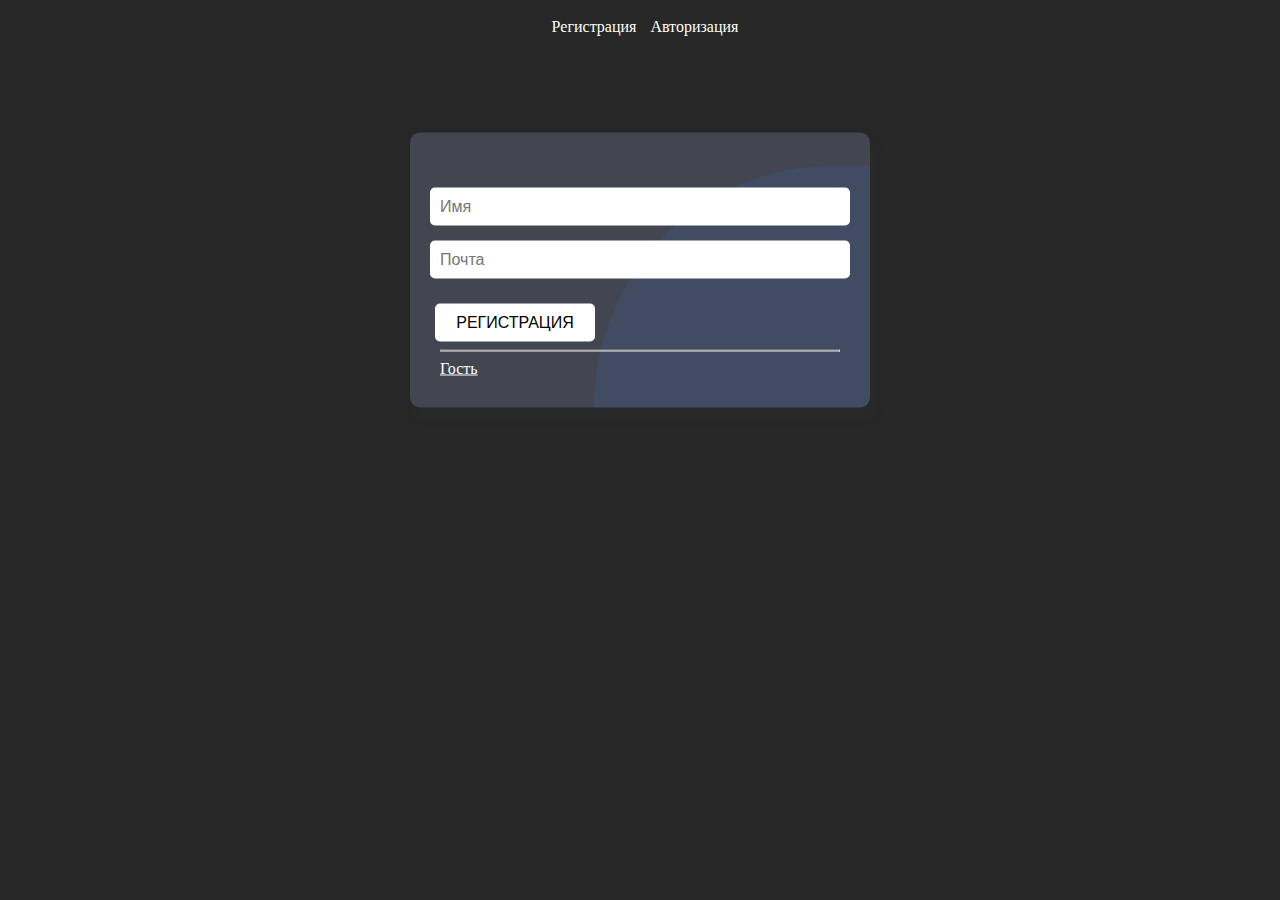
<file: main/registry.html>
<!DOCTYPE html>
<html lang="en">

<head>
    <meta charset="UTF-8">
    <meta http-equiv="X-UA-Compatible" content="IE=edge">
    <meta name="viewport" content="width=device-width, initial-scale=1.0">
    <title>Document</title>
    <link rel="stylesheet" href="../styles/registry.css">
    <script src="../jquery/jquery-1.11.3.min.js"></script>
    <script src="../jquery/log-tab.js"></script>
</head>

<body>
    <div class="tabs-wrapper">
        <div class="tabs">
            <span class="reg">Регистрация</span>
            <span class="reg">Авторизация</span>
        </div>
        <div class="registry">
            <div class="reg-content">
                <input type="name" placeholder="Имя">
                <input type="mail" placeholder="Почта">
                <button class="long-button">Регистрация</button>
                <hr>
                <a href="../main/menu.html">Гость</a>

            </div>
            <div class="reg-content">
                <input type="text" placeholder="Логин">
                <input type="password" placeholder="Пароль">
                <button>Войти</button>
                <hr>
                <a href="../main/menu.html">Гость</a>
            </div>
        </div>
    </div>

</body>

</html>
</file>
<file: styles/registry.css>
body {
    background-color: rgb(39, 39, 39);
    display: flex;
    justify-content: center;
}

a {
    color: white;
}

span {
    background-image: linear-gradient(currentColor, currentColor);
    background-position: 0% 100%;
    background-repeat: no-repeat;
    background-size: 0% 1px;
    transition: background-size .3s;
}

span:hover {
    background-size: 100% 2px;
}

.tabs-wrapper {
    color: white;
}

.tabs-wrapper .active {
    color: white;
    border-radius: 10px;
    margin: 10px 10px;
}

.tabs {
    margin: 10px 10px;
}

.reg-content {
    overflow: hidden;
    background-color: rgb(67, 69, 80);
    padding: 40px 30px 30px 30px;
    position: absolute;
    top: 30%;
    left: 50%;
    width: 400px;
    border-radius: 10px;
    transform: translate(-50%, -50%);
    transition: transform 300ms, box-shadow 300ms;
    box-shadow: 5px 10px 10px rgba(51, 53, 53, 0.2);
}

.reg-content::before,
.reg-content::after {
    content: "";
    position: absolute;
    width: 600px;
    height: 600px;
    border-top-left-radius: 40%;
    border-top-right-radius: 45%;
    border-bottom-left-radius: 35%;
    border-bottom-right-radius: 40%;
    z-index: -1;
}

.reg-content::before {
    left: 40%;
    bottom: -130%;
    background-color: rgba(51, 122, 199, 0.15);
    animation: waves 7s infinite;
}

.reg-content>input {
    display: block;
    border-radius: 5px;
    font-size: 16px;
    background: white;
    width: 100%;
    border: 0;
    padding: 10px 10px;
    margin: 15px -10px;
    outline: none !important;
}

.reg-content>button {
    cursor: pointer;
    color: rgb(0, 0, 0);
    font-size: 16px;
    text-transform: uppercase;
    width: 160px;
    border: 0;
    padding: 10px 0;
    margin-top: 10px;
    margin-left: -5px;
    border-radius: 5px;
    background-color: #ffffff;
    transition: background-color 300ms;
}

.reg-content>button:hover {
    background-color: rgba(51, 122, 199, 0.15);
    color: aliceblue;
}

@keyframes waves {
    from {
        transition: rotate(0);
    }
    to {
        transform: rotate(360deg);
    }
}
</file>
